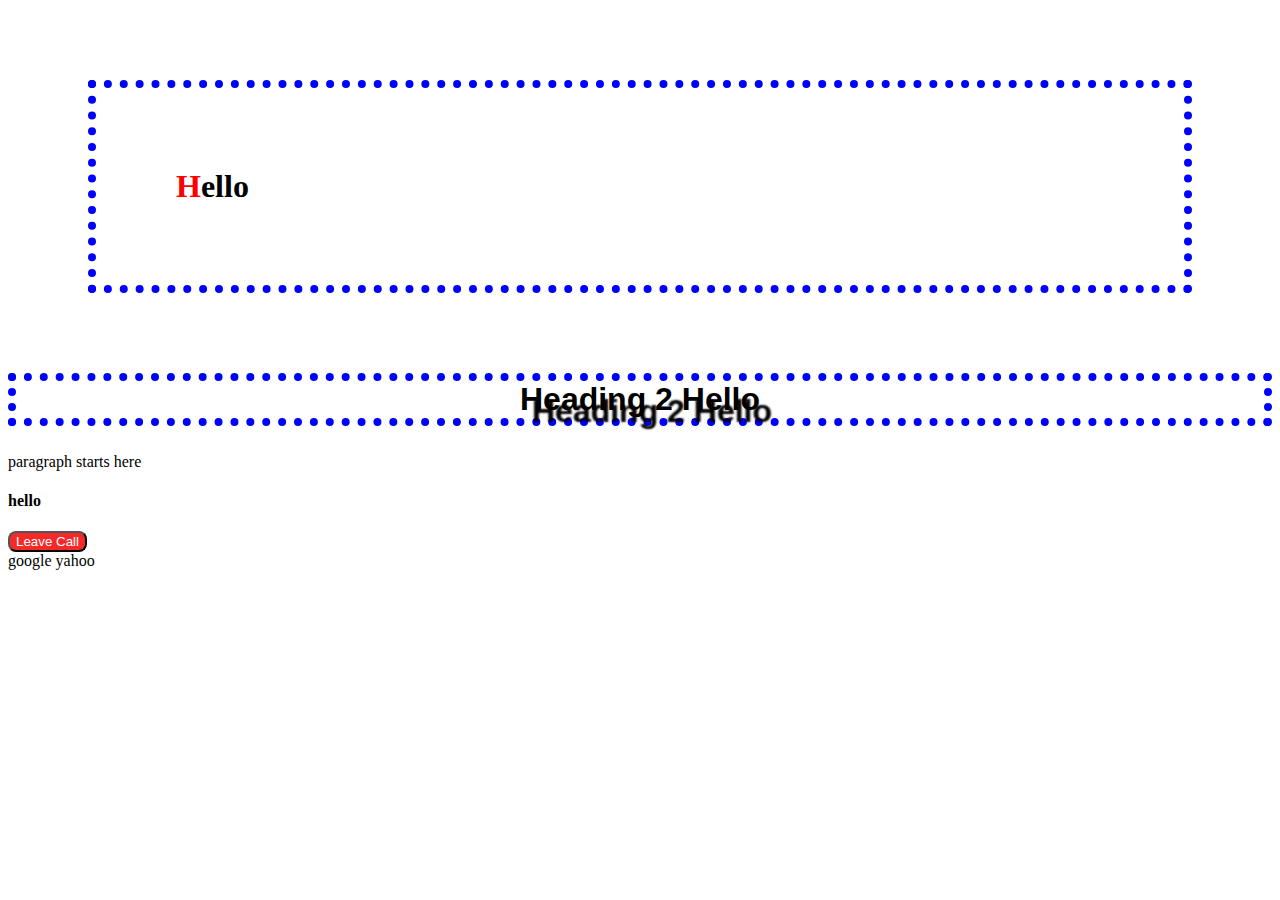
<file: Css_demo/index.html>
<!DOCTYPE html>
<html lang="en">
<head>
    <meta charset="UTF-8">
    <meta http-equiv="X-UA-Compatible" content="IE=edge">
    <meta name="viewport" content="width=device-width, initial-scale=1.0">
    <title>Document</title>
    <link rel="stylesheet" href="./styles.css"/>
    <!-- <link rel="stylesheet" href="./bootstrap-5.3.0-alpha1-dist/css/bootstrap.min.css">
    <script src="./bootstrap-5.3.0-alpha1-dist/js/bootstrap.min.js"></script> -->
    <link href="https://cdn.jsdelivr.net/npm/bootstrap@5.3.0-alpha1/dist/css/bootstrap.min.css" rel="stylesheet" integrity="sha384-GLhlTQ8iRABdZLl6O3oVMWSktQOp6b7In1Zl3/Jr59b6EGGoI1aFkw7cmDA6j6gD" crossorigin="anonymous">
    <script src="https://cdn.jsdelivr.net/npm/bootstrap@5.3.0-alpha1/dist/js/bootstrap.bundle.min.js" integrity="sha384-w76AqPfDkMBDXo30jS1Sgez6pr3x5MlQ1ZAGC+nuZB+EYdgRZgiwxhTBTkF7CXvN" crossorigin="anonymous"></script>

</head>

<!-- <style>
    /* selector {
        /* declarations */
        /* prop : vals */
    /* }  */
    h1{
        background-color: brown;
    }
</style> -->

<body>
    <h1 class="heading-one" >Hello</h1>
    <h2 id="h-two">Heading 2 Hello </h2>
    <p class="heading-one"> paragraph <span> starts </span>here</p>
    <h4>hello</h4>
    <button>Leave Call</button><br>

    <a href="http://www.google.com">google</a>
    <a href="http://www.yahoo.com">yahoo</a>

</body>
</html>
</file>
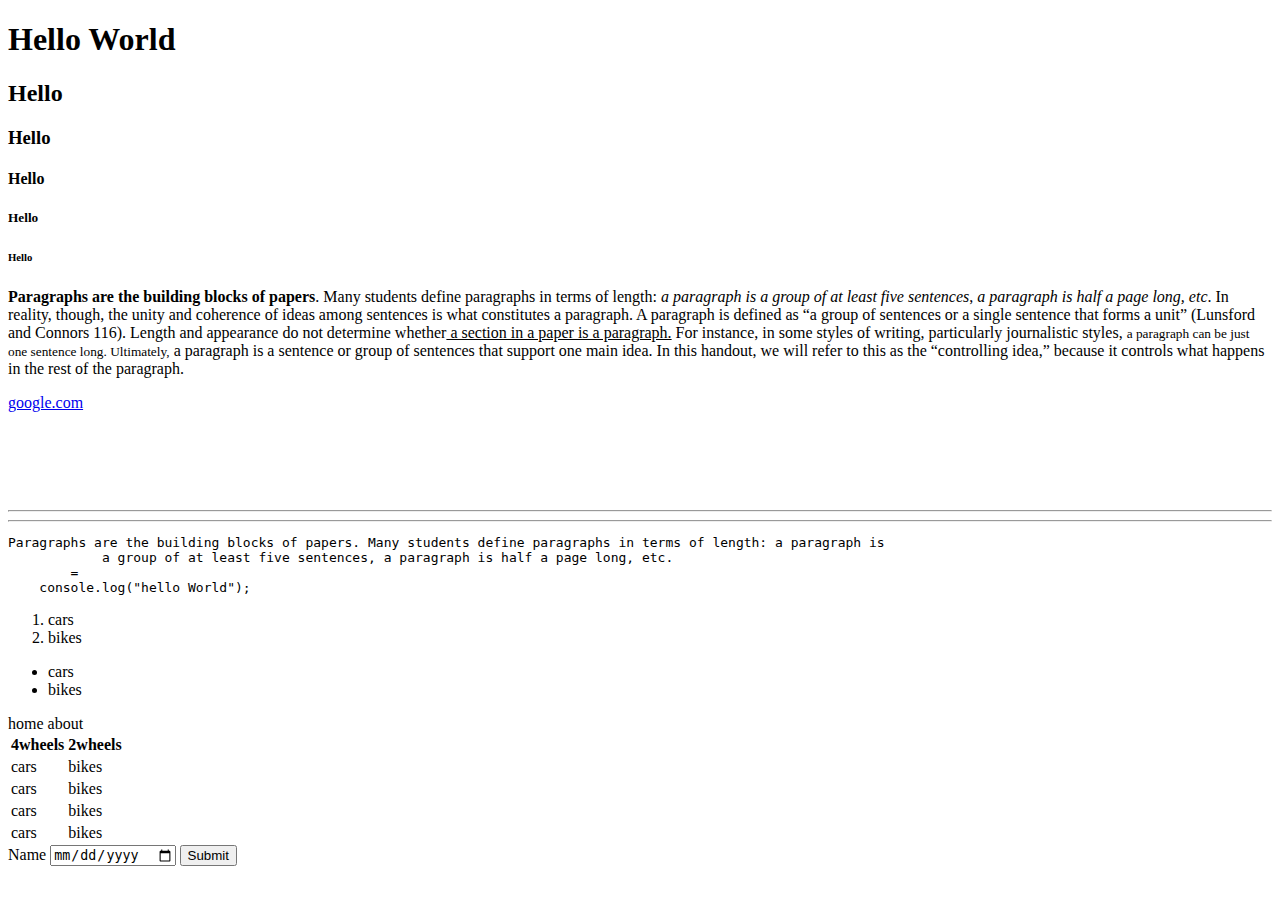
<file: Htmls/index.html>
<!DOCTYPE html>
<html lang="en">
    <head>
        <meta charset="UTF-8">
        <meta http-equiv="X-UA-Compatible" content="IE=edge">
        <meta name="viewport" content="width=device-width, initial-scale=1.0">
        <title>DoLittle</title>
        <link rel="" href="">
        <script src=""></script>
    </head>
    <body>
        <!--                  html element                   -->
        <h1 class="Heading  ">      Hello World            </h1> 
            <!-- attribute --><!-- Inner Html/ content -->
        <h2>Hello</h2>
        <h3>Hello</h3>
        <h4>Hello</h4>
        <h5>Hello</h5>
        <h6>Hello</h6>

        <p><b>Paragraphs are the building blocks of papers</b>. Many students define paragraphs in terms of length: <i>a paragraph is a group of at least five sentences</i>, <em>a paragraph is half a page long, etc</em>. In reality, though, the unity and coherence of ideas among sentences is what constitutes a paragraph. A paragraph is defined as “a group of sentences or a single sentence that forms a unit” (Lunsford and Connors 116). Length and appearance do not determine whether<u> a section in a paper is a paragraph.</u> For instance, in some styles of writing, particularly journalistic styles, <small>a paragraph can be just one sentence long. Ultimately,</small> a paragraph is a sentence or group of sentences that support one main idea. In this handout, we will refer to this as the “controlling idea,” because it controls what happens in the rest of the paragraph.</p>
        
        <a href="http://www.google.com">google.com</a>
        <br/>
        <br/>
        <br/>
        <br/>
        <br/>
        <br/>

        <hr/>
        <hr/>
        <pre>Paragraphs are the building blocks of papers. Many students define paragraphs in terms of length: a paragraph is          
            a group of at least five sentences, a paragraph is half a page long, etc. 
        =
    console.log("hello World");</pre>

        <!-- <img src="./laptop-gf19b3cc32_1280.png" alt="laptop"/> -->

        <ol>
            <li>cars</li>
            <li>bikes</li>
        </ol>

        <ul>
            <li><a >cars</a></li>
            <li>bikes</li>
        </ul>

        <nav>
            <a>home</a>
            <a>about</a>
        </nav>

        <table>
            <tr>
                <th>4wheels</th>
                <th>2wheels</th>
            </tr>
            <tr>
                <td>cars</td>
                <td>bikes</td>
            </tr>
            <tr>
                <td>cars</td>
                <td>bikes</td>
            </tr>
            <tr>
                <td>cars</td>
                <td>bikes</td>
            </tr>
            <tr>
                <td>cars</td>
                <td>bikes</td>
            </tr>
        </table>

        <form method="" action="./handeldata.js">
            <label for="fname">Name</label>
            <input name="fname" type="date"/>
            <button type="submit">Submit</button>
        </form>

    </body>
</html>
</file>
<file: Css_demo/styles.css>
h1{
/*     
    border-style: solid;
    border-width: 0.5rem;
    border-color: blue; */

    border: blue dotted 0.5rem;
    padding: 5rem;
    margin: 5rem;
}

h2{
    border: blue dotted 0.5rem;
    font-family: 'Franklin Gothic Medium', 'Arial Narrow', Arial, sans-serif;
    font-size: xx-large;
    font-weight: large;
    text-align: center;
    text-transform: capitalize;
    text-shadow:12px 12px 2px black;
}



/* h1,
h2,
h3,h4,h5{
    color: blue;
    background-color: cadetblue ;
} */

/* body{
    /* background: linear-gradient(to bottom left, violet, indigo, blue, green, orange, red) */
    /* background-image: url("./laptop-gf19b3cc32_1280.png");
    /* background-size: cover; */
    /* background-repeat: no-repeat;
    background-attachment: fixed;
    background-position: center; */ 
    /* background: linear-gradient(to bottom left, violet, indigo, blue, green, orange, red) no-repeat fixed center; */




/* combination selectors
.heading-one span{
    color: red;
    text-decoration: underline;
}

.heading-one>span{

}


h2~span{

} */

/* .heading-one{
    color: brown;
    background-color: aquamarine;
}

#h-one{
    color: black;
    background-color: lightblue;
} */

/* pseudo selectors */

a{
    color: rgb(200, 0, 255);
    text-decoration: none;
}

a:hover{
    color: brown;
}

a:active{
    color: chartreuse;
}

a:visited{
    color: blue;
}

a:link{
    color: black;
}

button{
    background-color: rgb(244, 42, 42);
    border-radius: 0.5rem;
    color: white;
}

button:hover{
    cursor:pointer;
    background-color: rgb(255, 74, 74);
}

button:active{
    background-color: rgb(255, 127, 127);
}

h1::first-letter{
    color: red;
}
</file>
